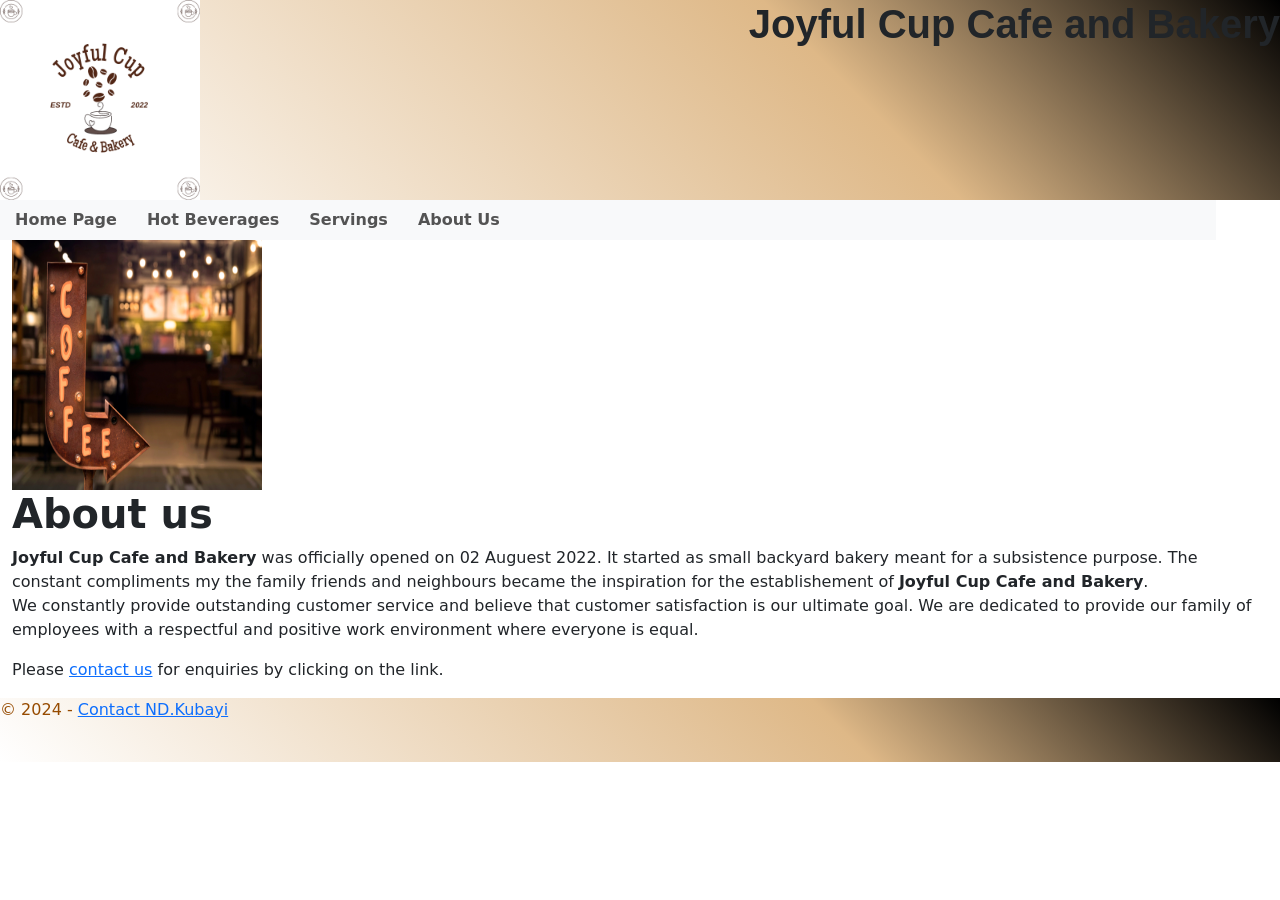
<file: WebPages/About.html>
<!DOCTYPE html>

<html lang="en"> 
	<head> 
		<meta charset="UTF-8" />
		<title>Joyful Cup Cafe and Bakery</title>
		<link href="https://cdn.jsdelivr.net/npm/bootstrap@5.3.3/dist/css/bootstrap.min.css" rel="stylesheet" integrity="sha384-QWTKZyjpPEjISv5WaRU9OFeRpok6YctnYmDr5pNlyT2bRjXh0JMhjY6hW+ALEwIH" crossorigin="anonymous">
		<link rel="stylesheet" href="../styles/stylesheet.css">
		
	</head>
	
	<body id="enquiry">
		<header class="header">
			<img src="../images/logo/logo.png" width="200" height="200" alt="logo"/>
			<h1 id="Heading">Joyful Cup Cafe and Bakery</h1>
		</header>
			
			<nav class="navbar navbar-expand-sm bg-body-tertiary">
				<div class="conteiner-fluid">
					<button class="navbar-toggler" type="button" data-bs-toggle="collapse" data-bs-target="#navbarSupportedContent" aria-controls="navbarSupportedContent" aria-expanded="false" aria-label="Toggle navigation">
						<span class="navbar-toggler-icon"></span>
					</button>
					<div class="collapse navbar-collapse" id="navbarSupportedContent">
						<ul class="navbar-nav me-auto mb-2 mb-sm-0" id="nav-menu">
							<li><a href="../index.html">Home Page</a></li>	
							<li><a href="HotBeverages.html">Hot Beverages</a></li>
							<li><a href="Servings.html">Servings</a></li>
							<li><a href="About.html">About Us</a></li>
						</ul>
					</div>			
				</div>	
			</nav>	
				
			<div class="container-fluid">
				
				<img src="../images/Enquiry/About.jpg" alt="about" height="250px" width="250"/>
				<h1 id="aboutUs">About us</h3>
				<p>
					<strong>Joyful Cup Cafe and Bakery</strong> was officially opened on 02 Auguest 2022. It started as small backyard bakery
					meant for a subsistence purpose. The constant compliments my the family friends and neighbours became
					the inspiration for the establishement of <strong>Joyful Cup Cafe and Bakery</strong>.
				<br/>
					We constantly provide outstanding customer service and believe that customer satisfaction is our ultimate goal.
					We are dedicated to provide our family of employees with a respectful and positive work environment where everyone
					is equal.
				</p>
				<p>
					Please <a href = "mailto:"2020047573@ufs4life.ac.za">  contact us</a>
					for enquiries by clicking on the link.
				</p>
			</div>
		<footer>
			<p>&copy; 2024 - <a href= "mailto:kubayintsumid@gmail.com">Contact ND.Kubayi</a></p>
		</footer>
	
		<script src="https://cdn.jsdelivr.net/npm/bootstrap@5.3.3/dist/js/bootstrap.bundle.min.js" integrity="sha384-YvpcrYf0tY3lHB60NNkmXc5s9fDVZLESaAA55NDzOxhy9GkcIdslK1eN7N6jIeHz" crossorigin="anonymous"></script>
	
	</body>
</html>
</file>
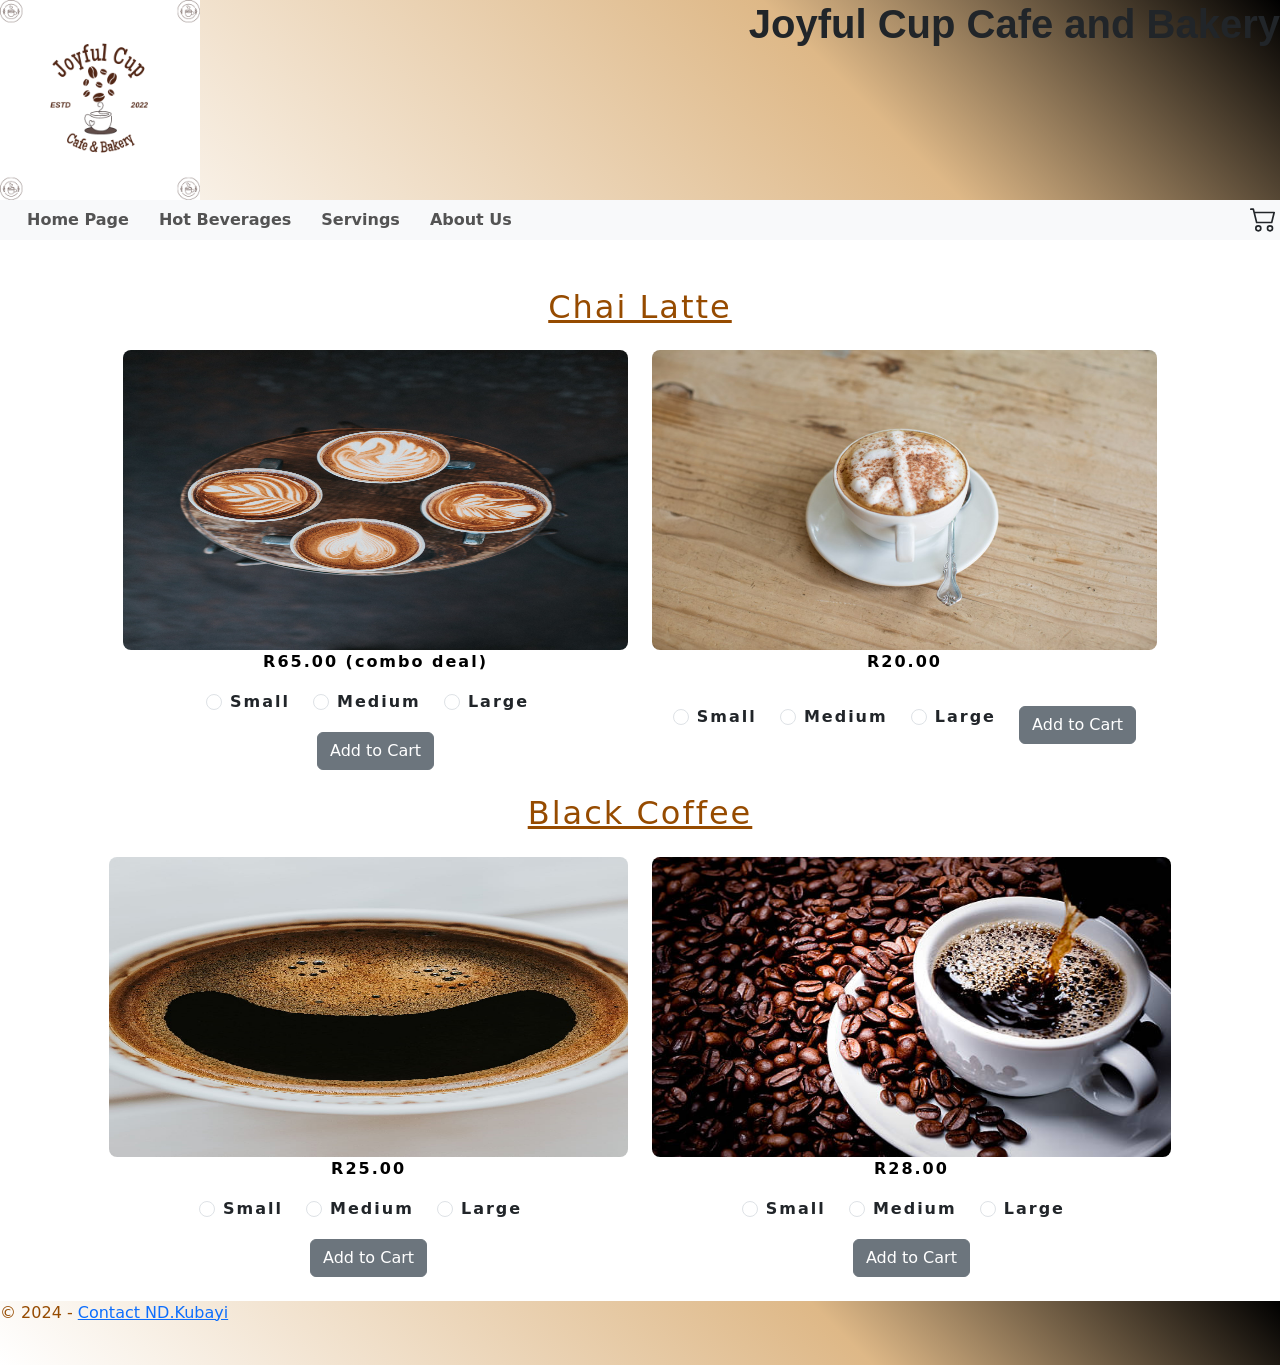
<file: WebPages/HotBeverages.html>
<!DOCTYPE html>
<html lang="en">
<head>
    <meta charset="UTF-8" />
    <title>Hot Drinks - Joyful Cup Cafe</title>
    <link href="https://cdn.jsdelivr.net/npm/bootstrap@5.3.3/dist/css/bootstrap.min.css" rel="stylesheet" integrity="sha384-QWTKZyjpPEjISv5WaRU9OFeRpok6YctnYmDr5pNlyT2bRjXh0JMhjY6hW+ALEwIH" crossorigin="anonymous">
    <link rel="stylesheet" href="../styles/stylesheet.css">
</head>
<body id="hotbeverage">
    <header class="header">
        <img src="../images/logo/logo.png" width="200" height="200" alt="logo" />
        <h1>Joyful Cup Cafe and Bakery</h1>
    </header>

    <nav class="navbar navbar-expand-sm bg-body-tertiary">
        <div class="container-fluid">
            <button class="navbar-toggler" type="button" data-bs-toggle="collapse" data-bs-target="#navbarSupportedContent" aria-controls="navbarSupportedContent" aria-expanded="false" aria-label="Toggle navigation">
                <span class="navbar-toggler-icon"></span>
            </button>
            <div class="collapse navbar-collapse" id="navbarSupportedContent">
                <ul class="navbar-nav me-auto mb-2 mb-sm-0" id="nav-menu">
                    <li><a href="../index.html">Home Page</a></li>    
                    <li><a href="HotBeverages.html">Hot Beverages</a></li>
                    <li><a href="Servings.html">Servings</a></li>
                    <li><a href="About.html">About Us</a></li>
                </ul>
            </div>            
        </div>    
    </nav>

    <div class="cart text-end">
        <svg xmlns="http://www.w3.org/2000/svg" width="30" height="40" fill="currentColor" class="bi bi-cart2" viewBox="0 0 18 18">
            <path d="M0 2.5A.5.5 0 0 1 .5 2H2a.5.5 0 0 1 .485.379L2.89 4H14.5a.5.5 0 0 1 .485.621l-1.5 6A.5.5 0 0 1 13 11H4a.5.5 0 0 1-.485-.379L1.61 3H.5a.5.5 0 0 1-.5-.5M3.14 5l1.25 5h8.22l1.25-5zM5 13a1 1 0 1 0 0 2 1 1 0 0 0 0-2m-2 1a2 2 0 1 1 4 0 2 2 0 0 1-4 0m9-1a1 1 0 1 0 0 2 1 1 0 0 0 0-2m-2 1a2 2 0 1 1 4 0 2 2 0 0 1-4 0"/>
        </svg>
    </div>

    <div class="container mt-5">
        <!-- Chai Latte Section -->
        <div class="row">
            <h2 class="text-center mb-4">Chai Latte</h2>
            <div class="col-md-6 text-center mb-4">
                <div class="hotproduct">
                    <img src="../images/hotdrinks/product1.jpeg" class="img-fluid" alt="Chai Latte" />
                    <p class="price"> R65.00 (combo deal)</p>
                    <div>
                        <div class="form-check form-check-inline">
                            <input class="form-check-input" type="radio" name="inlineRadioOptions1" id="inlineRadio1" value="small">
                            <label class="form-check-label" for="inlineRadio1">Small</label>
                        </div>
                        <div class="form-check form-check-inline">
                            <input class="form-check-input" type="radio" name="inlineRadioOptions1" id="inlineRadio2" value="medium">
                            <label class="form-check-label" for="inlineRadio2">Medium</label>
                        </div>
                        <div class="form-check form-check-inline">
                            <input class="form-check-input" type="radio" name="inlineRadioOptions1" id="inlineRadio3" value="large">
                            <label class="form-check-label" for="inlineRadio3">Large</label>
                        </div>
                    </div>
                    <button type="button" class="btn btn-secondary mt-3">Add to Cart</button>
                </div>
            </div>

            <div class="col-md-6 text-center mb-4">
                <div class="hotproduct">
                    <img src="../images/hotdrinks/Product2.jpg" class="img-fluid" alt="Chai Latte" />
                    <p class="price"> R20.00</p>
                    <div class="form-check form-check-inline">
                        <input class="form-check-input" type="radio" name="inlineRadioOptions2" id="inlineRadio4" value="small">
                        <label class="form-check-label" for="inlineRadio4">Small</label>
                    </div>
                    <div class="form-check form-check-inline">
                        <input class="form-check-input" type="radio" name="inlineRadioOptions2" id="inlineRadio5" value="medium">
                        <label class="form-check-label" for="inlineRadio5">Medium</label>
                    </div>
                    <div class="form-check form-check-inline">
                        <input class="form-check-input" type="radio" name="inlineRadioOptions2" id="inlineRadio6" value="large">
                        <label class="form-check-label" for="inlineRadio6">Large</label>
                    </div>
                    <button type="button" class="btn btn-secondary mt-3">Add to Cart</button>
                </div>
            </div>
        </div>

        <!-- Black Coffee Section -->
        <div class="row">
            <h2 class="text-center mb-4">Black Coffee</h2>
            <div class="col-md-6 text-center mb-4">
                <div class="hotproduct">
                    <img src="../images/hotdrinks/Product3.jpg" class="img-fluid" alt="Black Coffee" />
                    <p class="price"> R25.00</p>
                    <div>
                        <div class="form-check form-check-inline">
                            <input class="form-check-input" type="radio" name="inlineRadioOptions3" id="inlineRadio7" value="small">
                            <label class="form-check-label" for="inlineRadio7">Small</label>
                        </div>
                        <div class="form-check form-check-inline">
                            <input class="form-check-input" type="radio" name="inlineRadioOptions3" id="inlineRadio8" value="medium">
                            <label class="form-check-label" for="inlineRadio8">Medium</label>
                        </div>
                        <div class="form-check form-check-inline">
                            <input class="form-check-input" type="radio" name="inlineRadioOptions3" id="inlineRadio9" value="large">
                            <label class="form-check-label" for="inlineRadio9">Large</label>
                        </div>
                    </div>
                    <button type="button" class="btn btn-secondary mt-3">Add to Cart</button>
                </div>
            </div>

            <div class="col-md-6 text-center mb-4">
                <div class="hotproduct">
                    <img src="../images/hotdrinks/Product4.jpg" class="img-fluid" alt="Black Coffee" />
                    <p class="price"> R28.00</p>
                    <div>
                        <div class="form-check form-check-inline">
                            <input class="form-check-input" type="radio" name="inlineRadioOptions4" id="inlineRadio10" value="small">
                            <label class="form-check-label" for="inlineRadio10">Small</label>
                        </div>
                        <div class="form-check form-check-inline">
                            <input class="form-check-input" type="radio" name="inlineRadioOptions4" id="inlineRadio11" value="medium">
                            <label class="form-check-label" for="inlineRadio11">Medium</label>
                        </div>
                        <div class="form-check form-check-inline">
                            <input class="form-check-input" type="radio" name="inlineRadioOptions4" id="inlineRadio12" value="large">
                            <label class="form-check-label" for="inlineRadio12">Large</label>
                        </div>
                    </div>
                   	 <button type="button" class="btn btn-secondary mt-3">Add to Cart</button>
                </div>
            </div>
        </div>
    </div>
    

    <footer>
        <p>&copy; 2024 - <a href= "mailto:kubayintsumid@gmail.com">Contact ND.Kubayi</a></p>
    </footer>

	<script src="https://cdn.jsdelivr.net/npm/bootstrap@5.3.3/dist/js/bootstrap.bundle.min.js" integrity="sha384-YvpcrYf0tY3lHB60NNkmXc5s9fDVZLESaAA55NDzOxhy9GkcIdslK1eN7N6jIeHz" crossorigin="anonymous"></script> 

</body>
</html>
</file>
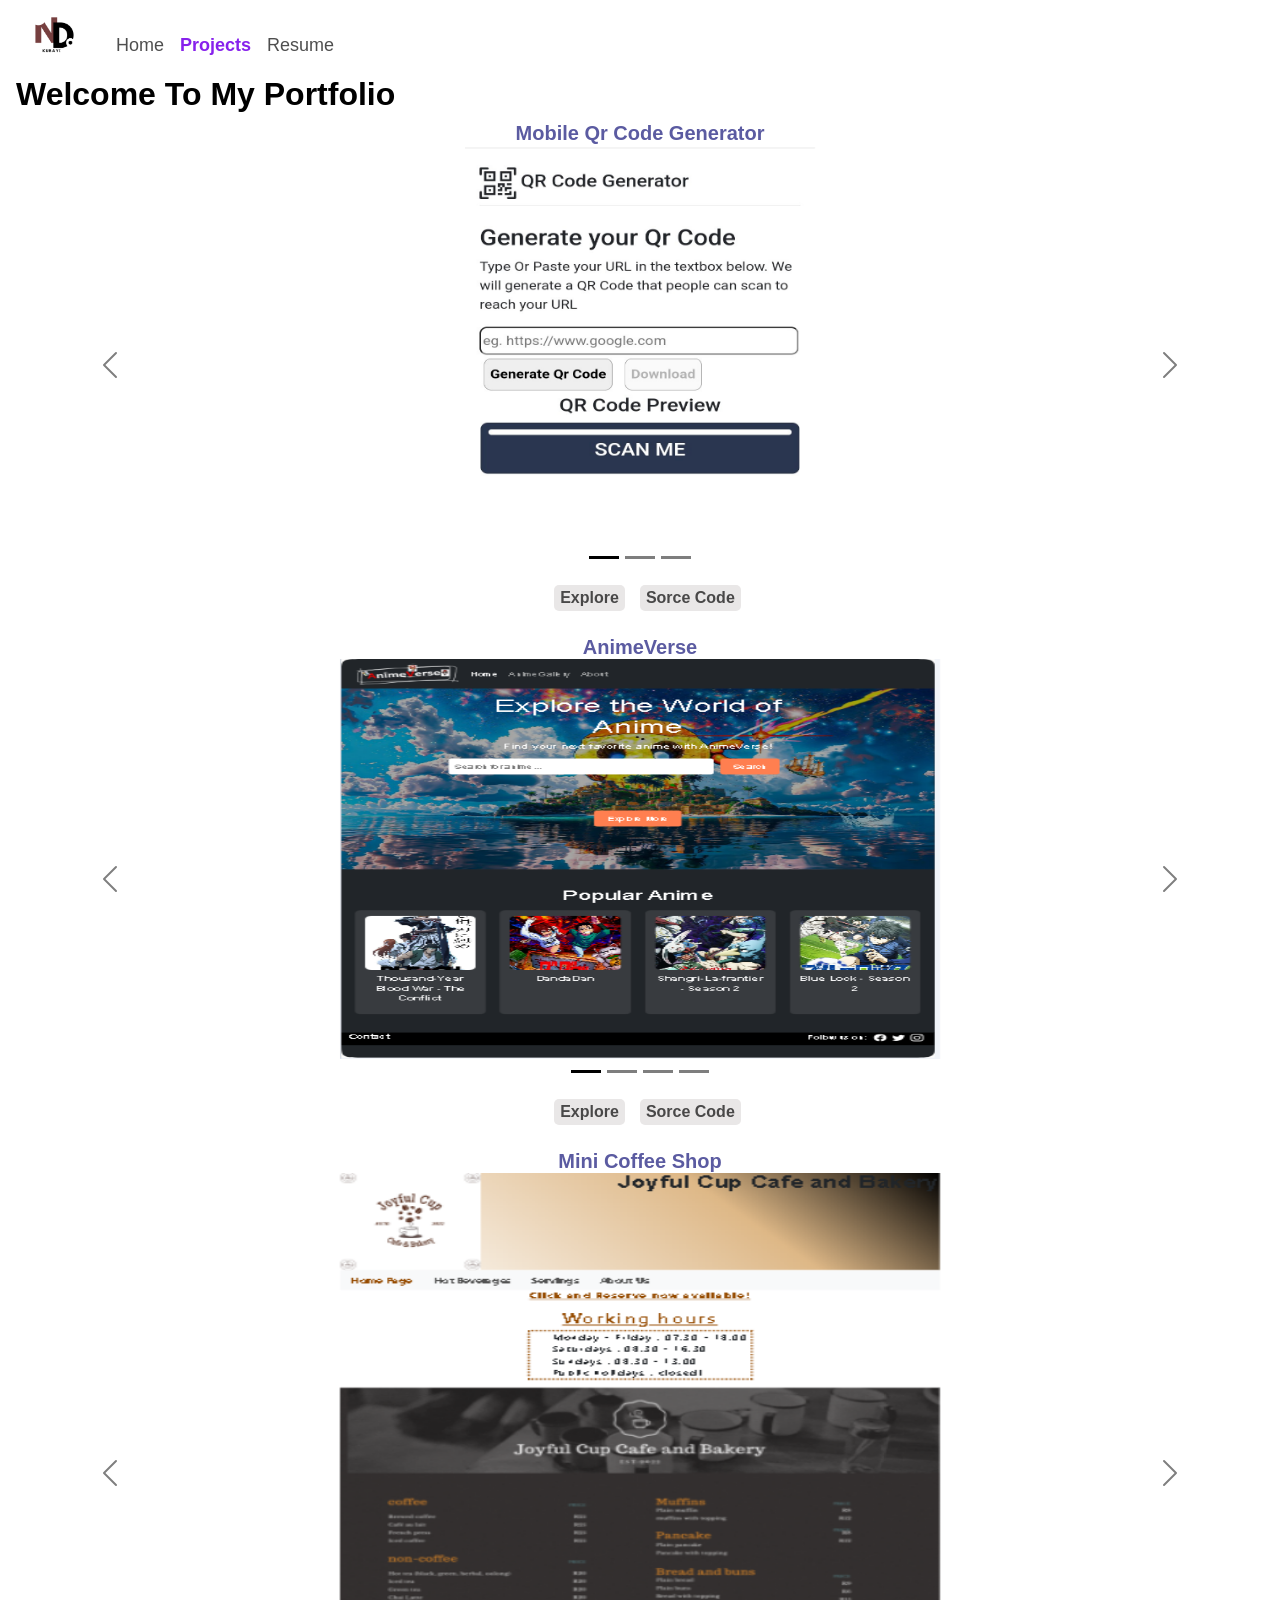
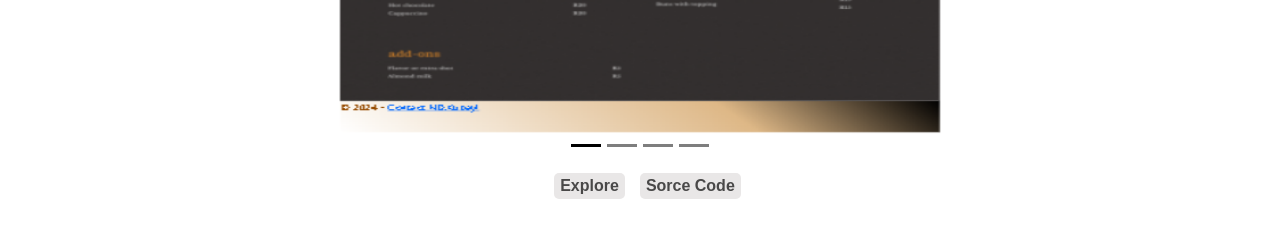
<file: webPages/Projects.html>
<!DOCTYPE html>
<html lang="en">
    <head>
        <meta charset="UTF-8">
        <meta name="viewport" content="width=device-width, initial-scale=1.0">
        <title>Projects</title>

        <link href="https://cdn.jsdelivr.net/npm/bootstrap@5.3.3/dist/css/bootstrap.min.css" rel="stylesheet" integrity="sha384-QWTKZyjpPEjISv5WaRU9OFeRpok6YctnYmDr5pNlyT2bRjXh0JMhjY6hW+ALEwIH" crossorigin="anonymous">
        <link href="..//Stylesheet/style.css" rel="stylesheet">
    </head>
    <body>
        <body>
            <header>
                <a href="../index.html"><img src="../logo/logo.png" width="80" class="logo"></a>
                <nav class="navbar navbar-expand-md navbar" >
                  <div class="container-fluid" id="Navaigation">                      
                    <button class="navbar-toggler" type="button" data-bs-toggle="collapse" data-bs-target="#navbarCollapse" aria-controls="navbarCollapse" aria-expanded="false" aria-label="Toggle navigation">
                      <span class="navbar-toggler-icon"></span>
                    </button>
                    <div class="collapse navbar-collapse" id="navbarCollapse">
                          <ul class="navbar-nav me-auto mb-2 mb-md-0">
                              <li class="nav-item"><a href="../index.html" class="nav-link" >Home</a></li>
                              <li class="nav-item"><a href="Projects.html" class="nav-link current">Projects</a></li>
                              <li class="nav-item"><a href="Resume.html" class="nav-link ">Resume</a></li>
                          </ul>
                      </div>    
                  </div>
              </nav>
            </header>
            <section class="projectPage">
                <h2>Welcome To My Portfolio</h2>
                <div class="QrCode">
                    <h5>Mobile Qr Code Generator</h5>
                    <div id="QrCode" class="carousel carousel-dark slide">
                        <div class="carousel-indicators">
                          <button type="button" data-bs-target="#QrCode" data-bs-slide-to="0" class="active" aria-current="true" aria-label="Slide 1" ></button>
                          <button type="button" data-bs-target="#QrCode" data-bs-slide-to="1" aria-label="Slide 2"></button>
                          <button type="button" data-bs-target="#QrCode" data-bs-slide-to="2" aria-label="Slide 3"></button>
                        </div>
                        <div class="carousel-inner" id="qrcode">
                          <div class="carousel-item active" data-bs-interval="10000">
                            <img src="../Images/QrCode/InitialLoad.jpg" class="d-block w-50 mobile " alt="Qr Code Generator home page's initial load" >
                          </div>
                          <div class="carousel-item" data-bs-interval="2000">
                            <img src="../Images/QrCode/CodeGenerated.jpg" class="d-block w-50 mobile " alt="Qr Code Generator home page with generated Qr Code"  >
                          </div>
                          <div class="carousel-item">
                            <img src="../Images/QrCode/QRCode.jpg" class="d-block w-50 mobile"  alt="Preview of downloaded Qr Code" >
                            <div class="carousel-caption d-none d-md-block">
                          </div>
                        </div>
                        <button class="carousel-control-prev" type="button" data-bs-target="#QrCode" data-bs-slide="prev">
                          <span class="carousel-control-prev-icon" aria-hidden="true"></span>
                          <span class="visually-hidden">Previous</span>
                        </button>
                        <button class="carousel-control-next" type="button" data-bs-target="#QrCode" data-bs-slide="next">
                          <span class="carousel-control-next-icon" aria-hidden="true"></span>
                          <span class="visually-hidden">Next</span>
                        </button>
                      </div> 
  
                 </div>
                 <div class="projectButtons">
                    <a href="https://kubayi-nd.github.io/QRCodeGenerator"><button class="btnProjects">Explore</button></a>
                    <a href="https://github.com/Kubayi-ND/QRCodeGenerator"><button class="btnSorceCode">Sorce Code</button></a>
                  </div>

                <div  class="AnimeVerse">
                  <br/> 
                  <h5>AnimeVerse</h5>
                    <div id="AnimeVerse" class="carousel carousel-dark slide">
                        <div class="carousel-indicators">
                          <button type="button" data-bs-target="#AnimeVerse" data-bs-slide-to="0" class="active" aria-current="true" aria-label="Slide 1" ></button>
                          <button type="button" data-bs-target="#AnimeVerse" data-bs-slide-to="1" aria-label="Slide 2"></button>
                          <button type="button" data-bs-target="#AnimeVerse" data-bs-slide-to="2" aria-label="Slide 3"></button>
                          <button type="button" data-bs-target="#AnimeVerse" data-bs-slide-to="3" aria-label="Slide 4"></button>
                        </div>
                        <div class="carousel-inner" id="AnimeVerse">
                          <div class="carousel-item active" data-bs-interval="10000">
                            <img src="../Images/AnimeVerse/homePage.png" class="d-block w-50 " alt="Qr Code Generator home page's initial load" >
                          </div>
                          <div class="carousel-item" data-bs-interval="2000">
                            <img src="../Images/AnimeVerse/gallery.png" class="d-block w-50 " alt="Qr Code Generator home page with generated Qr Code"  >
                          </div>
                          <div class="carousel-item">
                            <img src="../Images/AnimeVerse/cardRotation.png" class="d-block w-50 "  alt="Preview of downloaded Qr Code" >
                          </div>
                          <div class="carousel-item">
                            <img src="../Images/AnimeVerse/about.png" class="d-block w-50 "  alt="Preview of downloaded Qr Code" >
                          </div>
                        </div>
                        <button class="carousel-control-prev" type="button" data-bs-target="#AnimeVerse" data-bs-slide="prev">
                          <span class="carousel-control-prev-icon" aria-hidden="true"></span>
                          <span class="visually-hidden">Previous</span>
                        </button>
                        <button class="carousel-control-next" type="button" data-bs-target="#AnimeVerse" data-bs-slide="next">
                          <span class="carousel-control-next-icon" aria-hidden="true"></span>
                          <span class="visually-hidden">Next</span>
                        </button>
                      </div>
                       <div class="projectButtons">
                        <a href="https://kubayi-nd.github.io/AnimeVerse"><button class="btnProjects">Explore</button></a>
                        <a href="https://github.com/Kubayi-ND/AnimeVerse"><button class="btnProjects">Sorce Code</button></a>
                     </div>
                    <br/> 
                </div>
                <div class="coffeeShop">
                    <h5> Mini Coffee Shop </h5>
                   
                    <div id="coffeeShop" class="carousel carousel-dark slide">
                      <div class="carousel-indicators">
                        <button type="button" data-bs-target="#coffeeShop" data-bs-slide-to="0" class="active" aria-current="true" aria-label="Slide 1" ></button>
                        <button type="button" data-bs-target="#coffeeShop" data-bs-slide-to="1" aria-label="Slide 2"></button>
                        <button type="button" data-bs-target="#coffeeShop" data-bs-slide-to="2" aria-label="Slide 3"></button>
                        <button type="button" data-bs-target="#coffeeShop" data-bs-slide-to="3" aria-label="Slide 4"></button>
                      </div>
                      <div class="carousel-inner"  id="coffeeShop">
                        <div class="carousel-item active" data-bs-interval="10000">
                          <img src="../Images/CoffeeShop/homePage.png" class="d-block w-50 " alt="Qr Code Generator home page's initial load" >
                        </div>
                        <div class="carousel-item" data-bs-interval="2000">
                          <img src="../Images/CoffeeShop/drinks.png" class="d-block w-50 " alt="Qr Code Generator home page with generated Qr Code"  >
                        </div>
                        <div class="carousel-item">
                          <img src="../Images/CoffeeShop/servings.png" class="d-block w-50 "  alt="Preview of downloaded Qr Code" >
                        </div>
                        <div class="carousel-item">
                          <img src="../Images/CoffeeShop/about.png" class="d-block w-50 "  alt="Preview of downloaded Qr Code" >
                        </div>
                      </div>
                      <button class="carousel-control-prev" type="button" data-bs-target="#coffeeShop" data-bs-slide="prev">
                        <span class="carousel-control-prev-icon" aria-hidden="true"></span>
                        <span class="visually-hidden">Previous</span>
                      </button>
                      <button class="carousel-control-next" type="button" data-bs-target="#coffeeShop" data-bs-slide="next">
                        <span class="carousel-control-next-icon" aria-hidden="true"></span>
                        <span class="visually-hidden">Next</span>
                      </button>
                    </div>
                    <div class="projectButtons">
                      <a href="https://kubayi-nd.github.io/JoyfulCup"><button class="btnProjects">Explore</button></a>
                      <a href="https://github.com/Kubayi-ND/JoyfulCup"><button class="btnSorceCode">Sorce Code</button></a>
                    </div>
                  <br/> 
                </div>
            </section>
           
        <script src="https://cdn.jsdelivr.net/npm/bootstrap@5.3.3/dist/js/bootstrap.bundle.min.js" integrity="sha384-YvpcrYf0tY3lHB60NNkmXc5s9fDVZLESaAA55NDzOxhy9GkcIdslK1eN7N6jIeHz" crossorigin="anonymous"></script>
    </body>

</html>
</file>
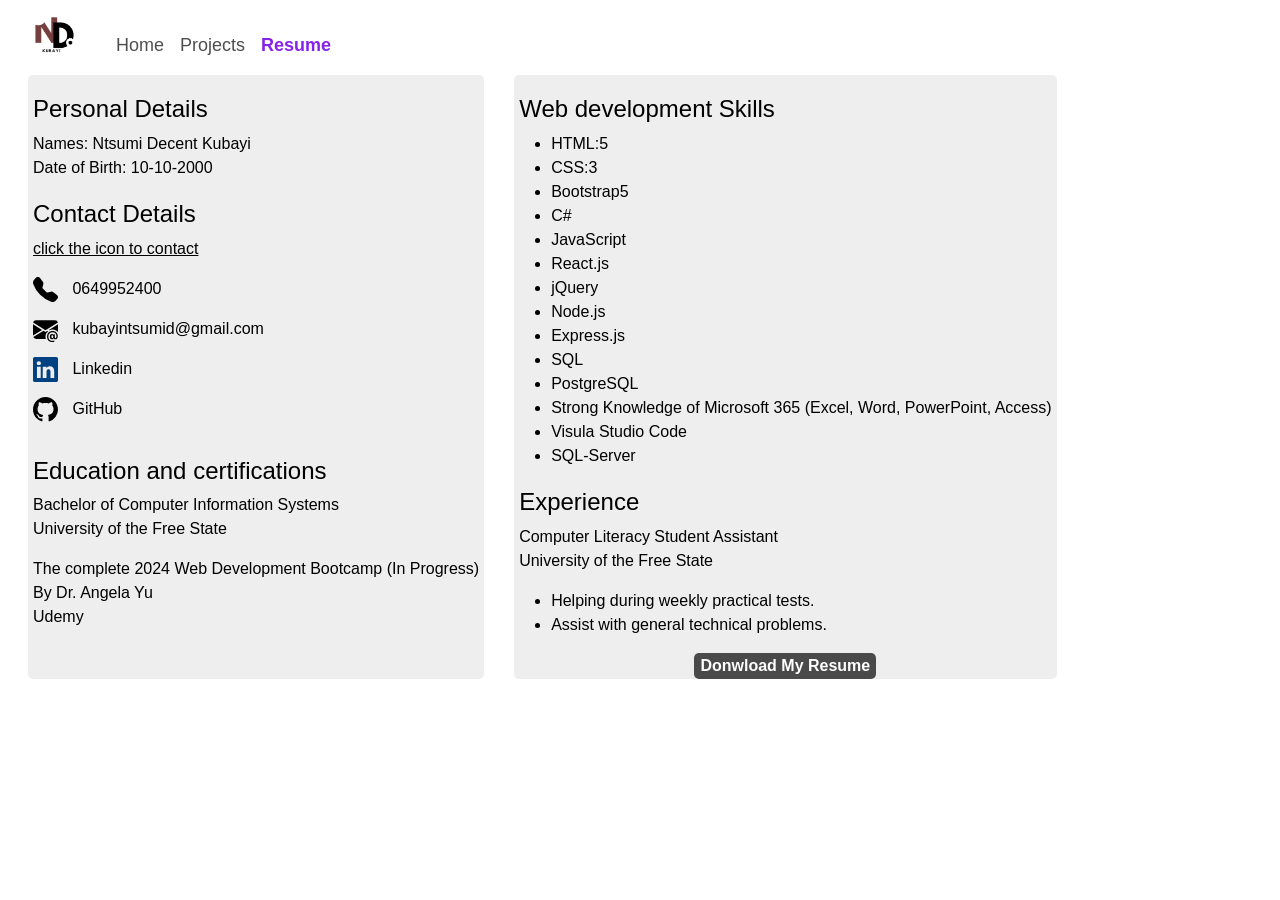
<file: webPages/Resume.html>
<!DOCTYPE html>
<html lang="en">
    <head>
        <meta charset="UTF-8">
        <meta name="viewport" content="width=device-width, initial-scale=1.0">
        <title>About</title>

        <link href="https://cdn.jsdelivr.net/npm/bootstrap@5.3.3/dist/css/bootstrap.min.css" rel="stylesheet" integrity="sha384-QWTKZyjpPEjISv5WaRU9OFeRpok6YctnYmDr5pNlyT2bRjXh0JMhjY6hW+ALEwIH" crossorigin="anonymous">
        <link href="../Stylesheet/style.css" rel="stylesheet">
    </head>
    <body>
        <body>
            <header>
                <a href="../index.html"><img src="../logo/logo.png" width="80" class="logo"></a>
               <nav class="navbar navbar-expand-md navbar" >
                    <div class="container-fluid" id="Navaigation">                      
                      <button class="navbar-toggler" type="button" data-bs-toggle="collapse" data-bs-target="#navbarCollapse" aria-controls="navbarCollapse" aria-expanded="false" aria-label="Toggle navigation">
                        <span class="navbar-toggler-icon"></span>
                      </button>
                      <div class="collapse navbar-collapse" id="navbarCollapse">
                            <ul class="navbar-nav me-auto mb-2 mb-md-0">
                                <li class="nav-item"><a href="../index.html" class="nav-link" >Home</a></li>
                                <li class="nav-item"><a href="Projects.html" class="nav-link">Projects</a></li>
                                <li class="nav-item"><a href="Resume.html" class="nav-link current">Resume</a></li>
                            </ul>
                        </div>    
                    </div>
                </nav>
            </header>
            <section class="container-fluid" id="resume">
                <di id="information">
                    <div class="personalDetails " >
                        <h4>Personal Details</h3>
                        <p>Names: Ntsumi Decent Kubayi <br />
                            Date of Birth: 10-10-2000<br />
                        </p>
                    </div>
                    <div class="contactDetails">
                        <h4>Contact Details</h4>
                        <p style="text-decoration: underline;">click the icon to contact</p>
                        <div>
                            <a href="tel:+27649952400"><svg xmlns="http://www.w3.org/2000/svg" width="25" height="25" fill="currentColor" class="bi bi-telephone-fill" viewBox="0 0 16 16">
                            <path fill-rule="evenodd" d="M1.885.511a1.745 1.745 0 0 1 2.61.163L6.29 2.98c.329.423.445.974.315 1.494l-.547 2.19a.68.68 0 0 0 .178.643l2.457 2.457a.68.68 0 0 0 .644.178l2.189-.547a1.75 1.75 0 0 1 1.494.315l2.306 1.794c.829.645.905 1.87.163 2.611l-1.034 1.034c-.74.74-1.846 1.065-2.877.702a18.6 18.6 0 0 1-7.01-4.42 18.6 18.6 0 0 1-4.42-7.009c-.362-1.03-.037-2.137.703-2.877z"/>
                            </svg></a>
                          <p class="contacts">0649952400</p>
                        </div>
                        <div>
                            <a href="mailto:kubayintsumid@gmail.com"><svg xmlns="http://www.w3.org/2000/svg" width="25" height="25" fill="currentColor" class="bi bi-envelope-at-fill" viewBox="0 0 16 16">
                            <path d="M2 2A2 2 0 0 0 .05 3.555L8 8.414l7.95-4.859A2 2 0 0 0 14 2zm-2 9.8V4.698l5.803 3.546zm6.761-2.97-6.57 4.026A2 2 0 0 0 2 14h6.256A4.5 4.5 0 0 1 8 12.5a4.49 4.49 0 0 1 1.606-3.446l-.367-.225L8 9.586zM16 9.671V4.697l-5.803 3.546.338.208A4.5 4.5 0 0 1 12.5 8c1.414 0 2.675.652 3.5 1.671"/>
                            <path d="M15.834 12.244c0 1.168-.577 2.025-1.587 2.025-.503 0-1.002-.228-1.12-.648h-.043c-.118.416-.543.643-1.015.643-.77 0-1.259-.542-1.259-1.434v-.529c0-.844.481-1.4 1.26-1.4.585 0 .87.333.953.63h.03v-.568h.905v2.19c0 .272.18.42.411.42.315 0 .639-.415.639-1.39v-.118c0-1.277-.95-2.326-2.484-2.326h-.04c-1.582 0-2.64 1.067-2.64 2.724v.157c0 1.867 1.237 2.654 2.57 2.654h.045c.507 0 .935-.07 1.18-.18v.731c-.219.1-.643.175-1.237.175h-.044C10.438 16 9 14.82 9 12.646v-.214C9 10.36 10.421 9 12.485 9h.035c2.12 0 3.314 1.43 3.314 3.034zm-4.04.21v.227c0 .586.227.8.581.8.31 0 .564-.17.564-.743v-.367c0-.516-.275-.708-.572-.708-.346 0-.573.245-.573.791"/>
                            </svg></a>
                            <p class="contacts">kubayintsumid@gmail.com</p>
                        </div>
                        <div>
                            <a href="https://linkedin.com/in/ntsumi-kubayi-997877254"><svg style="fill: #004182;" xmlns="http://www.w3.org/2000/svg" width="25" height="25" fill="currentColor" class="bi bi-linkedin" viewBox="0 0 16 16">
                            <path d="M0 1.146C0 .513.526 0 1.175 0h13.65C15.474 0 16 .513 16 1.146v13.708c0 .633-.526 1.146-1.175 1.146H1.175C.526 16 0 15.487 0 14.854zm4.943 12.248V6.169H2.542v7.225zm-1.2-8.212c.837 0 1.358-.554 1.358-1.248-.015-.709-.52-1.248-1.342-1.248S2.4 3.226 2.4 3.934c0 .694.521 1.248 1.327 1.248zm4.908 8.212V9.359c0-.216.016-.432.08-.586.173-.431.568-.878 1.232-.878.869 0 1.216.662 1.216 1.634v3.865h2.401V9.25c0-2.22-1.184-3.252-2.764-3.252-1.274 0-1.845.7-2.165 1.193v.025h-.016l.016-.025V6.169h-2.4c.03.678 0 7.225 0 7.225z"/>
                            </svg></a>
                            <p class="contacts">Linkedin</p>
                        </div>
                        <div>
                            <a href="https://github.com/Kubayi-ND"><svg xmlns="http://www.w3.org/2000/svg" width="25" height="25" fill="currentColor" class="bi bi-github" viewBox="0 0 16 16">
                            <path d="M8 0C3.58 0 0 3.58 0 8c0 3.54 2.29 6.53 5.47 7.59.4.07.55-.17.55-.38 0-.19-.01-.82-.01-1.49-2.01.37-2.53-.49-2.69-.94-.09-.23-.48-.94-.82-1.13-.28-.15-.68-.52-.01-.53.63-.01 1.08.58 1.23.82.72 1.21 1.87.87 2.33.66.07-.52.28-.87.51-1.07-1.78-.2-3.64-.89-3.64-3.95 0-.87.31-1.59.82-2.15-.08-.2-.36-1.02.08-2.12 0 0 .67-.21 2.2.82.64-.18 1.32-.27 2-.27s1.36.09 2 .27c1.53-1.04 2.2-.82 2.2-.82.44 1.1.16 1.92.08 2.12.51.56.82 1.27.82 2.15 0 3.07-1.87 3.75-3.65 3.95.29.25.54.73.54 1.48 0 1.07-.01 1.93-.01 2.2 0 .21.15.46.55.38A8.01 8.01 0 0 0 16 8c0-4.42-3.58-8-8-8"/>
                             </svg></a>
                             <p class="contacts">GitHub</p>
                        </div>
    
                    </div>
                    <div>
                        <h4>Education and certifications</h4>
                        <p>Bachelor of Computer Information 
                            Systems<br/>
                            University of the Free State
                        </p>
                        <p>The complete 2024 Web Development 
                            Bootcamp (In Progress) <br/>
                            By Dr. Angela Yu <br/>
                            Udemy
                        </p>
                    </div>
                </di>
                <div id="skills" >
                    <div >
                        <h4>Web development Skills</h4>
                        <ul>
                            <li>HTML:5</li>
                            <li>CSS:3</li>
                            <li>Bootstrap5</li>
                            <li>C#</li>
                            <li>JavaScript</li>
                            <li>React.js</li>
                            <li>jQuery</li>
                            <li>Node.js</li>
                            <li>Express.js</li>
                            <li>SQL</li>
                            <li>PostgreSQL</li>
                            <li>Strong Knowledge of Microsoft 365 (Excel, 
                                Word, PowerPoint, Access)
                            </li>
                            <li>Visula Studio Code</li>
                            <li>SQL-Server</li>
                        </ul>
                    </div>
                    <div id="experience">
                        <h4>Experience</h4>
                        <p>Computer Literacy Student Assistant <br />
                            University of the Free State 
                            <ul>
                                <li>Helping during weekly practical tests.</li>
                                <li>Assist with general technical problems.</li>
                             </ul>
                        </p>
                        <a href="../CV/NtsumiKubayi_CV.pdf" download><button id="btndonwloadResume">Donwload My Resume</button></a>
                    </div>
                </div>
            </section>
        
        <script src="https://cdn.jsdelivr.net/npm/bootstrap@5.3.3/dist/js/bootstrap.bundle.min.js" integrity="sha384-YvpcrYf0tY3lHB60NNkmXc5s9fDVZLESaAA55NDzOxhy9GkcIdslK1eN7N6jIeHz" crossorigin="anonymous"></script>
    </body>

</html>
</file>
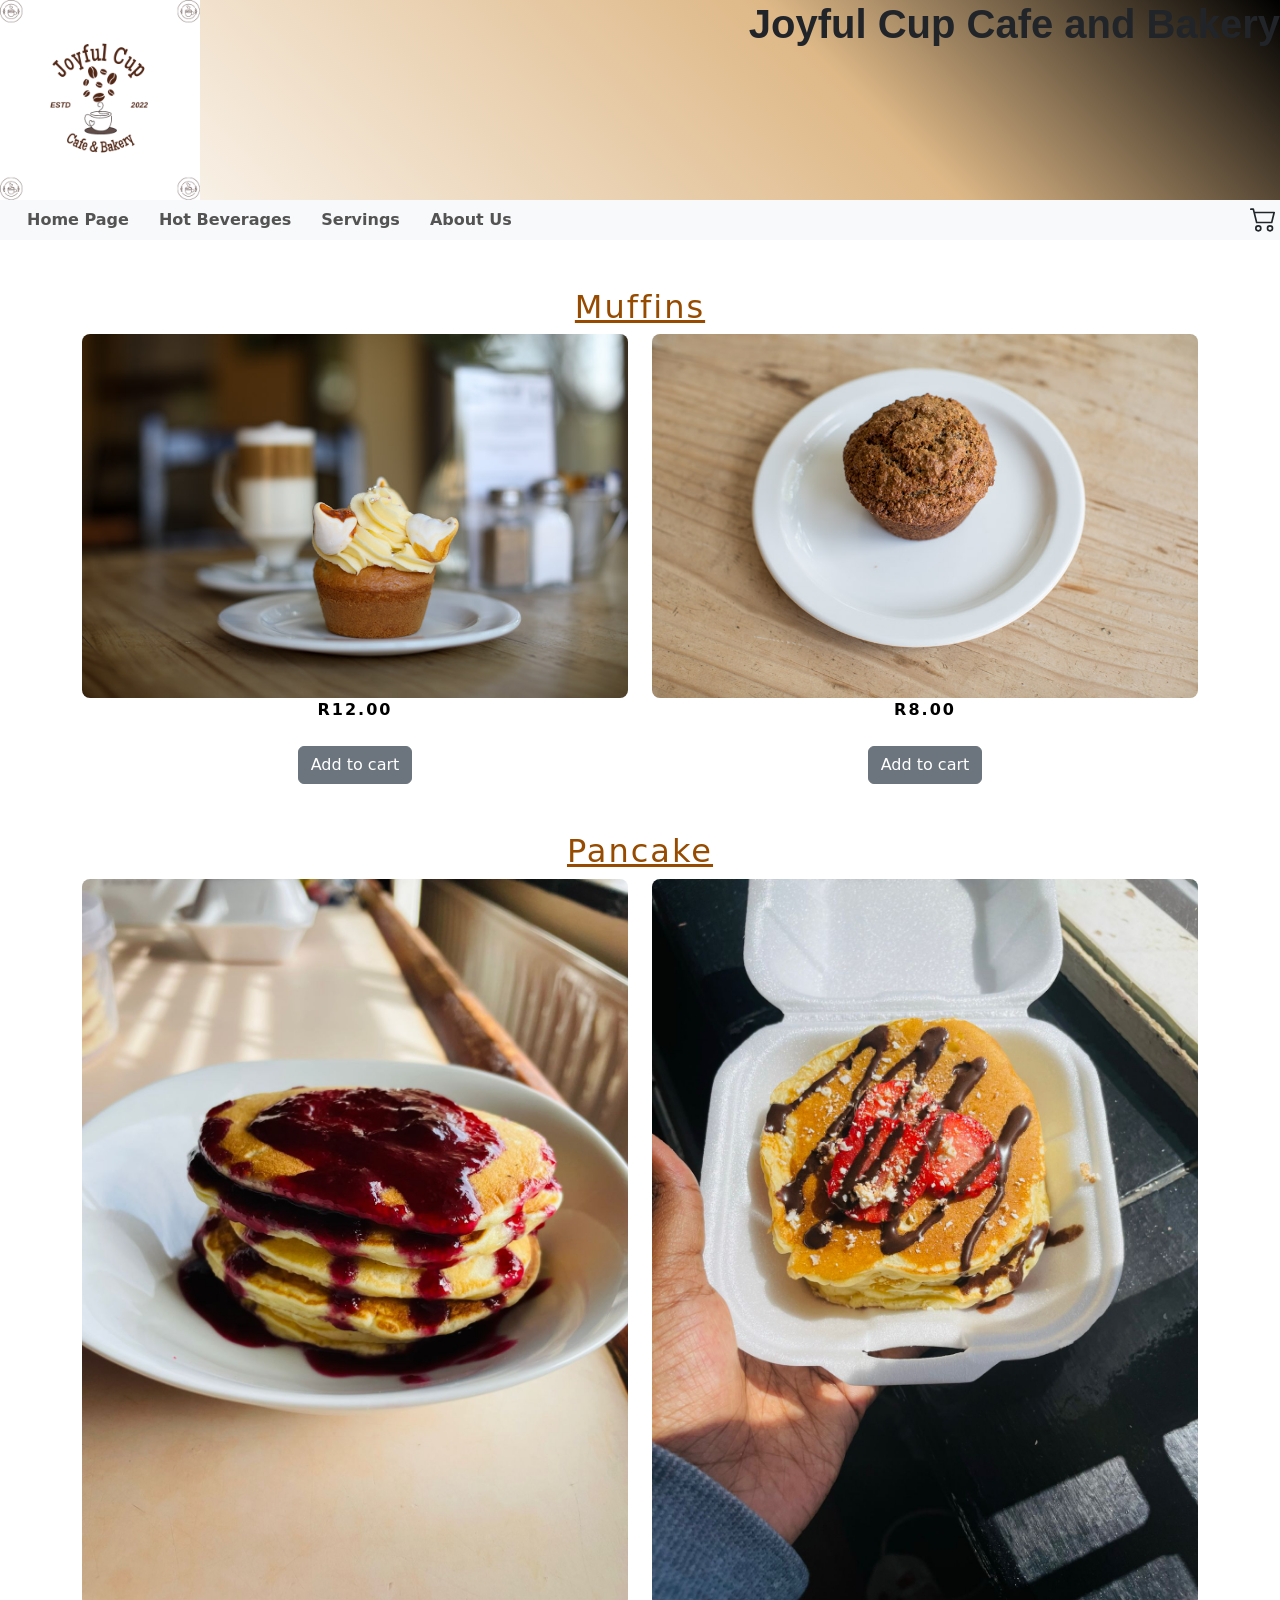
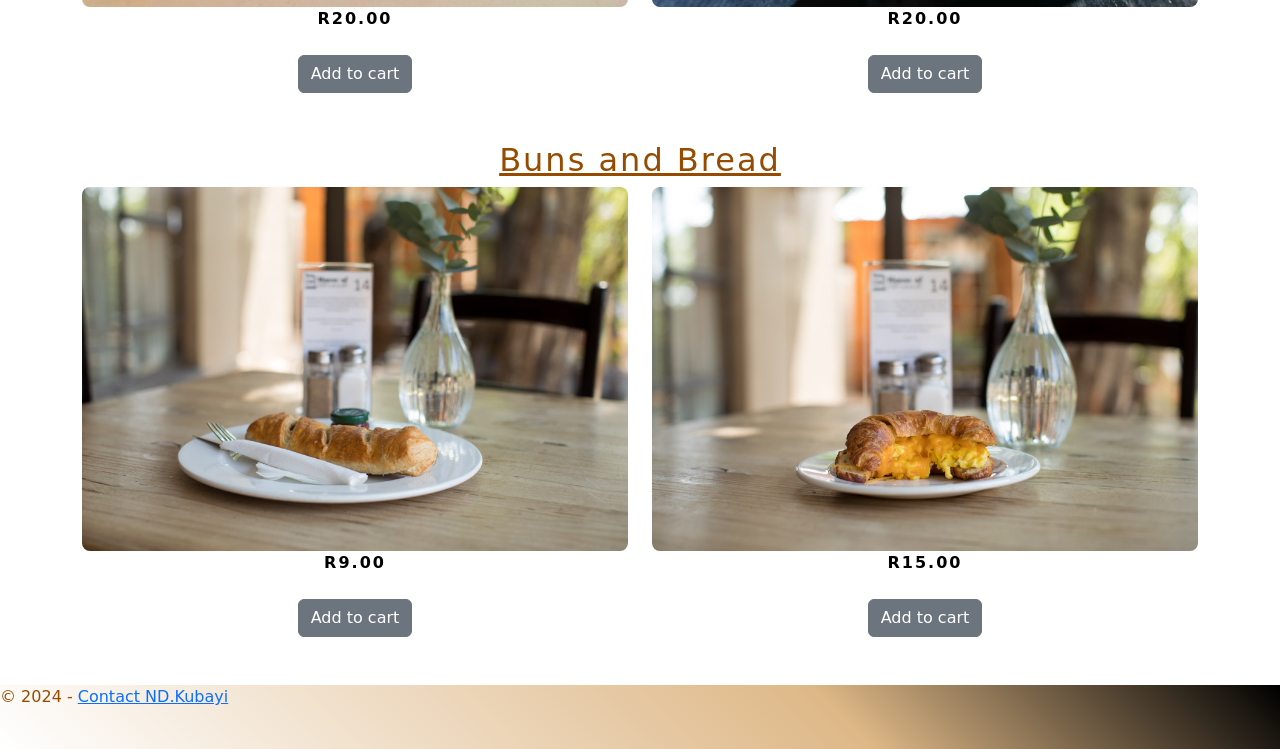
<file: WebPages/Servings.html>
<!DOCTYPE html>
<html lang="en">
<head>
    <meta charset="UTF-8" />
    <title>Joyful Cup Cafe and Bakery</title>
    <link href="https://cdn.jsdelivr.net/npm/bootstrap@5.3.3/dist/css/bootstrap.min.css" rel="stylesheet" integrity="sha384-QWTKZyjpPEjISv5WaRU9OFeRpok6YctnYmDr5pNlyT2bRjXh0JMhjY6hW+ALEwIH" crossorigin="anonymous">
    <link rel="stylesheet" href="../styles/stylesheet.css">
</head>
<body id="servings">
    <header class="header ">
        <img src="../images/logo/logo.png" width="200" height="200" alt="logo"/>
        <h1 id="Heading">Joyful Cup Cafe and Bakery</h1>
    </header>

    <nav class="navbar navbar-expand-sm bg-body-tertiary">
        <div class="container-fluid">
            <button class="navbar-toggler" type="button" data-bs-toggle="collapse" data-bs-target="#navbarSupportedContent" aria-controls="navbarSupportedContent" aria-expanded="false" aria-label="Toggle navigation">
                <span class="navbar-toggler-icon"></span>
            </button>
            <div class="collapse navbar-collapse" id="navbarSupportedContent">
                <ul class="navbar-nav me-auto mb-2 mb-sm-0" id="nav-menu">
                    <li class="nav-item"><a class="nav-link" href="../index.html">Home Page</a></li>
                    <li class="nav-item"><a class="nav-link" href="HotBeverages.html">Hot Beverages</a></li>
                    <li class="nav-item"><a class="nav-link" href="Servings.html">Servings</a></li>
                    <li class="nav-item"><a class="nav-link" href="About.html">About Us</a></li>
                </ul>
            </div>
        </div>
    </nav>
	<div class="cart">
		<svg xmlns="http://www.w3.org/2000/svg" width="30" height="40" fill="currentColor" class="bi bi-cart2" viewBox="0 0 18 18">
			<path d="M0 2.5A.5.5 0 0 1 .5 2H2a.5.5 0 0 1 .485.379L2.89 4H14.5a.5.5 0 0 1 .485.621l-1.5 6A.5.5 0 0 1 13 11H4a.5.5 0 0 1-.485-.379L1.61 3H.5a.5.5 0 0 1-.5-.5M3.14 5l1.25 5h8.22l1.25-5zM5 13a1 1 0 1 0 0 2 1 1 0 0 0 0-2m-2 1a2 2 0 1 1 4 0 2 2 0 0 1-4 0m9-1a1 1 0 1 0 0 2 1 1 0 0 0 0-2m-2 1a2 2 0 1 1 4 0 2 2 0 0 1-4 0"/>
		  </svg>
	</div>

    <div class="container my-5" >
        <h2>Muffins</h2>
        <div class="row g-4">
            <div class="col-md-6 text-center mb4">
                <img src="../images/servings/Serving1.jpg" class="img-fluid" alt="muffins">
                <br/>
                <p class="price"> R12.00</p>
                <input type="button" class="btn btn-secondary mt-2" value="Add to cart"/>
            </div>
            <div class="col-md-6 text-center">
                <img src="../images/servings/Serving9.jpg" class="img-fluid" alt="muffins">
                <br/>
                <p class="price"> R8.00</p>
                <input type="button" class="btn btn-secondary mt-2" value="Add to cart"/>
            </div>
        </div>

        <h2  class="mt-5">Pancake</h2>
        <div class="row g-4">
            <div class="col-md-6 text-center">
                <img src="../images/servings/Serving12.jpg" class="img-fluid" alt="pancakes">
                <br/>
                <p class="price"> R20.00</p>
                <input type="button" class="btn btn-secondary mt-2" value="Add to cart"/>
            </div>
            <div class="col-md-6 text-center">
                <img src="../images/servings/Serving14.jpg" class="img-fluid" alt="pancakes">
                <br/>
                <p class="price"> R20.00</p>
                <input type="button" class="btn btn-secondary mt-2" value="Add to cart"/>
            </div>
        </div>

        <h2 class="mt-5">Buns and Bread</h2>
        <div class="row g-4">
            <div class="col-md-6 text-center">
                <img src="../images/servings/Serving7.jpg" class="img-fluid" alt="bread">
                <br/>
                <p class="price"> R9.00</p>
                <input type="button" class="btn btn-secondary mt-2" value="Add to cart"/>
            </div>
            <div class="col-md-6 text-center">
                <img src="../images/servings/Serving8.jpg" class="img-fluid" alt="bread with stuffed cheese">
                <br/>
                <p class="price"> R15.00</p>
                <input type="button" class="btn btn-secondary mt-2" value="Add to cart"/>
            </div>
        </div>
    </div>

    <footer>
        <p>&copy; 2024 - <a href="mailto:kubayintsumid@gmail.com">Contact ND.Kubayi</a></p>
    </footer>

    <script src="https://cdn.jsdelivr.net/npm/bootstrap@5.3.3/dist/js/bootstrap.bundle.min.js" integrity="sha384-YvpcrYf0tY3lHB60NNkmXc5s9fDVZLESaAA55NDzOxhy9GkcIdslK1eN7N6jIeHz" crossorigin="anonymous"></script>
</body>
</html>
</file>
<file: styles/stylesheet.css>
/* General styling*/

 body
{
	background-color: white;
	margin: 0 auto;
    padding: 0;
	align-content: center;
	width: 100%;
}

 header
{	
	margin: 0px;
    font-family: Arial, sans-serif;
	opacity: 1;
	background-image: -webkit-linear-gradient(45deg, #FFFFFF 0%, #DEB887 65%, #000000 100%);
	background-image: -moz-linear-gradient(45deg, #FFFFFF 0%, #DEB887 65%, #000000 100%);
	background-image: -o-linear-gradient(45deg, #FFFFFF 0%, #DEB887 65%, #000000 100%);
	background-image: linear-gradient(45deg, #FFFFFF 0%, #DEB887 65%, #000000 100%);
	
}


footer
{
	color:#964B00;
	background-image: -webkit-linear-gradient(45deg, #FFFFFF 0%, #DEB887 65%, #000000 100%);
	background-image: -moz-linear-gradient(45deg, #FFFFFF 0%, #DEB887 65%, #000000 100%);
	background-image: -o-linear-gradient(45deg, #FFFFFF 0%, #DEB887 65%, #000000 100%);
	background-image: linear-gradient(45deg, #FFFFFF 0%, #DEB887 65%, #000000 100%);
	min-height: 4em;
}

@media screen and (max-width: 830px)
{
	h1
	{
		font-size: large;
	}
}
@media screen and (max-width: 480px)
{
	h1
	{
		font-size: small;
		font-weight: bold;
	}
}

label
{
	font-weight: bold;
}



#nav-menu
{
	list-style: none;
}
#nav-menu li a
{
	text-decoration: none;
	display: flex;
	padding: 0 15px;
	font-weight: bold;
	color: rgb(83, 83, 83);
}

nav.navbar
{
	width: 95%;
}
#home-navbar
{
	width: 100%;
}
.navbar
{
	float: left;
}

.cart
{
	display: flex;
	justify-content:end;
	align-items: end;
	background-color: rgba(248,249,250,1);
	height: auto;
}
.menu img
{
	width: 100%;
	height: auto;
}


div.container
{
	display: flex;
	justify-content: center;
	align-items: center;
	flex-direction: column;
	letter-spacing: 2px;
}


div.container p.price
{
	color:#000000;
	font-weight:bold;
	text-decoration: none;
}


h1
{
	float: inline-end;
	font-weight: bold;
}

/*Home page*/
div.container ul
{
	list-style: none;
	border-style: dotted;
	border-color: #964B00;
	width: 320px;
}

div.container p,h2
{
	color: #964B00;
	text-decoration: underline;
}


/* HotBeverages page*/
.hotproduct img {
    width: 100%;
    height: 300px;
    border-radius: 8px; 
}

#hotproduct img
{
	border-radius: 8px;
}

/* Servings page*/
div.container img 
{
	border-radius: 8px;;
}

/*About Us page*/
#aboutUs
{
	float: none;
}
</file>
<file: Stylesheet/style.css>
/* General styling*/
body
{
    padding: 1rem;
    font-family: Arial, Helvetica, sans-serif;
    color: black;
}
img.logo
{
    float: left;
}
a.nav-link
{
    color: rgba(20, 20, 20, 0.753);
    font-size: large;
}

li a.current
{
    font-weight: bold;
    color: rgb(135, 33, 236);

}

/* homepage styling*/
body.home
{
    background-image: url("../background_Images/Background.png");
    background-repeat: no-repeat;
    background-size: cover;
    background-position:center;
}

section#homepage
{
  
    gap: 10px;
    margin-top: 100px;
    
}

section#homepage
{
    display: flex;
    height: 70vh;
}
div.visual, div.description
{
    width: 50%;
}


@media screen and (max-width: 630px) {
    div.description
    {
        width: 100%;
    }
    section#homepage
    {  
        flex-direction: column;
        margin-top: 100px;
        
    }
}

h5
{
    margin-bottom: 0px;
}

h1
{
    margin-top: 0px;
    font-weight: bolder;
}

#aspiring
{
    color: rgb(71, 2, 139);
}

button
{
   background-color: rgb(233, 231, 231); 
   border: none;
   border-radius: 5px;
   font-weight: 550;
   color: rgba(20, 20, 20, 0.753);
}

button:hover
{
    background-color: rgba(20, 20, 20, 0.753);
    color: white;
}



/*Projects page styling*/


section.projectPage h2, h5
{
    font-weight: bolder;
}

section.projectPage  h5
{
    text-align: center;
    color: rgb(91, 91, 161);
}
div.carousel-inner{
   height: 400px;
}

div.carousel-item img.mobile
{
    height: 400px;
    max-width: 350px;
    margin: auto;
}

div.carousel-item img
{
    height: 400px;
    max-width: 600px;
    margin: auto;
}

div#coffeeShop
{
    height: 600px;
}

div#AnimeVerse, div#qrcode
{
    height: 440px;
}

div#coffeeShop img
{
    height: 560px;
}

button.btnProjects
{
    margin:  auto;
    display: block;
}div.projectButtons
{
    display: flex;
    flex-direction: row;
    justify-content: center;
    align-items: center;
    
}

.projectButtons button
{
    margin-left: 15px;
}


a
{
    text-decoration: none;
}

/*Resume page styling*/
@media screen and (max-width:550px) {
#resume
{
    flex-direction: column;
    gap: 10px;
  
}
div#information
{
    width: 100%;
}
div#skills
{
    width: 100%;
}

}
#resume
{
    text-align: justify;
    display: flex;
    margin: 0 auto;
    gap: 30px;
}
#resume h4
{
    margin-top: 20px;
}
div.contactDetails  svg:hover
{
    fill: rgb(91, 91, 161);
}
div p.contacts
{
    display:inline-block;
    margin-left: 10px;
}
#information, #skills
{
    background-color: rgba(165, 159, 159, 0.178);
    border-radius: 5px;
    padding: 0px 5px;
}

 
button#btndonwloadResume
{
    display: flex;
    margin: 0 auto;
    background-color: rgba(20, 20, 20, 0.753);
    color: white;
}

button#btndonwloadResume:hover
{
    background-color: rgb(91, 91, 161);;
}

svg
{
    fill:initial
}
</file>
